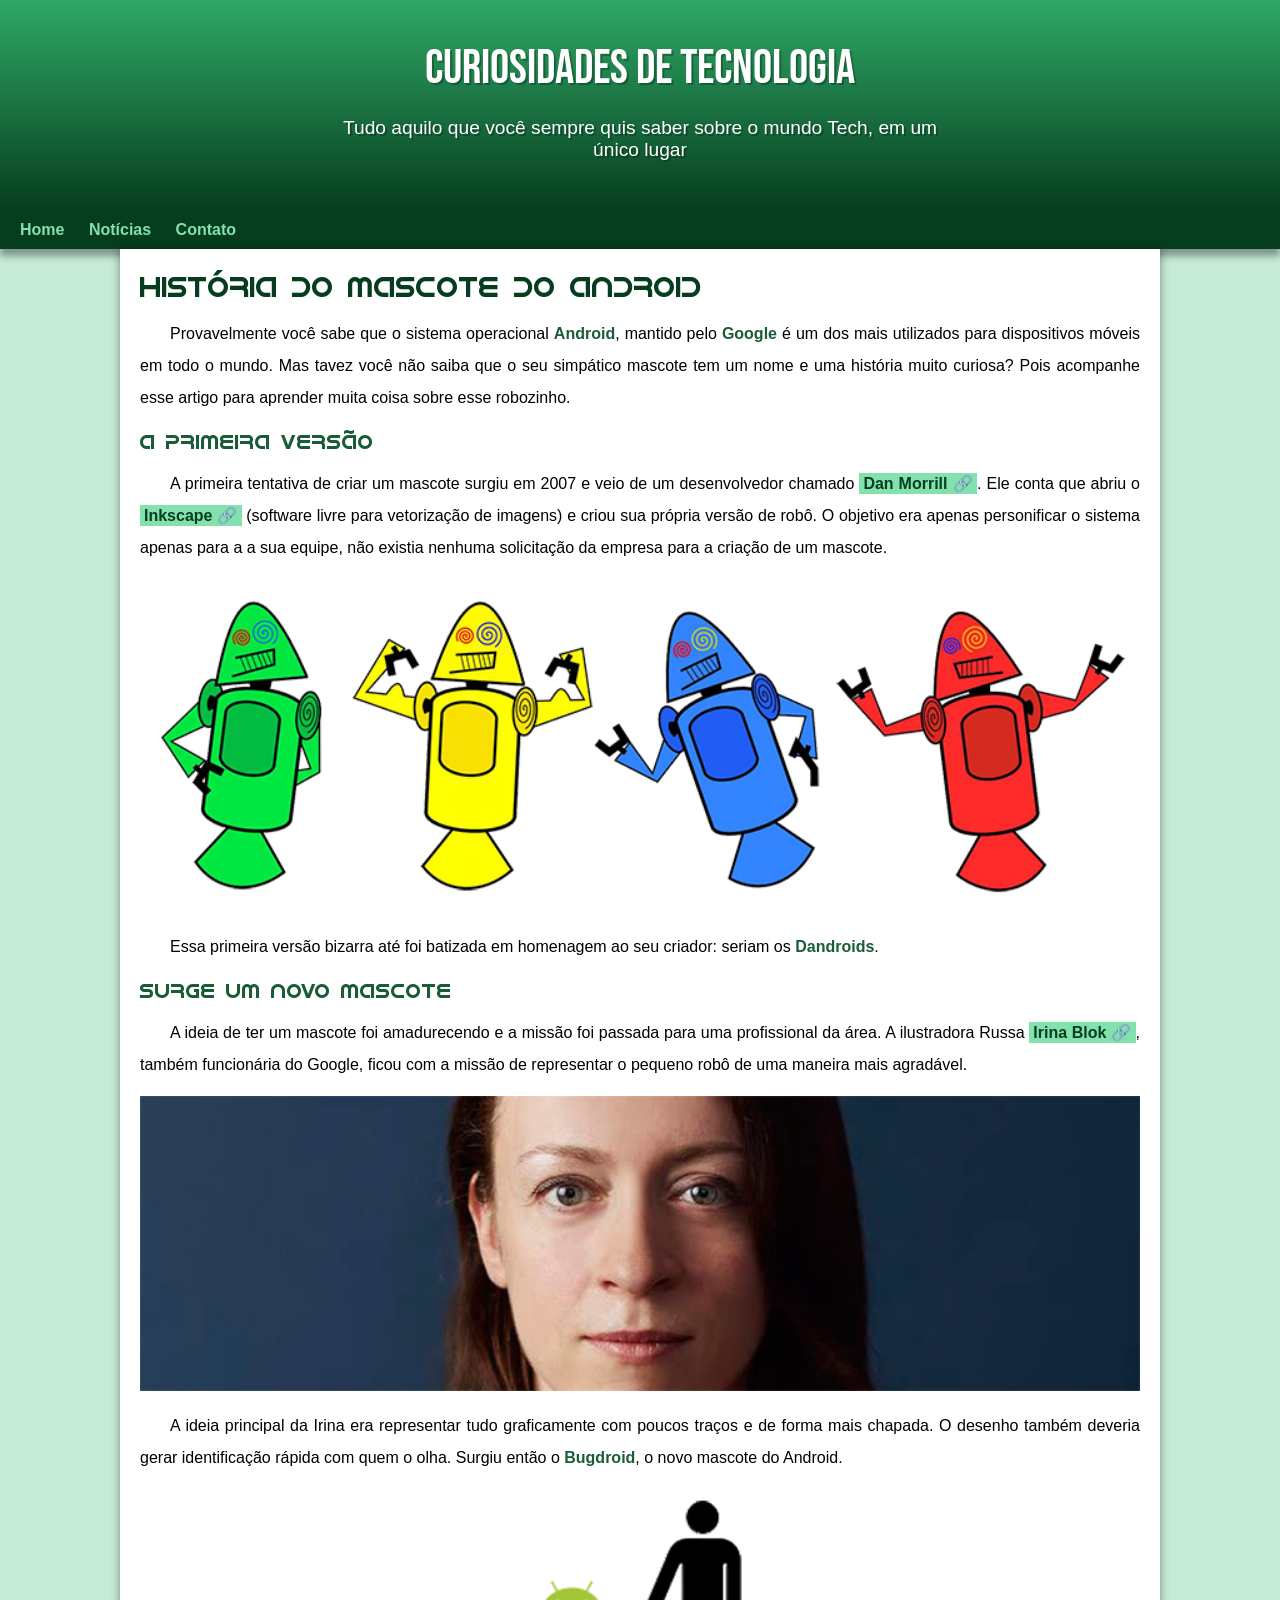
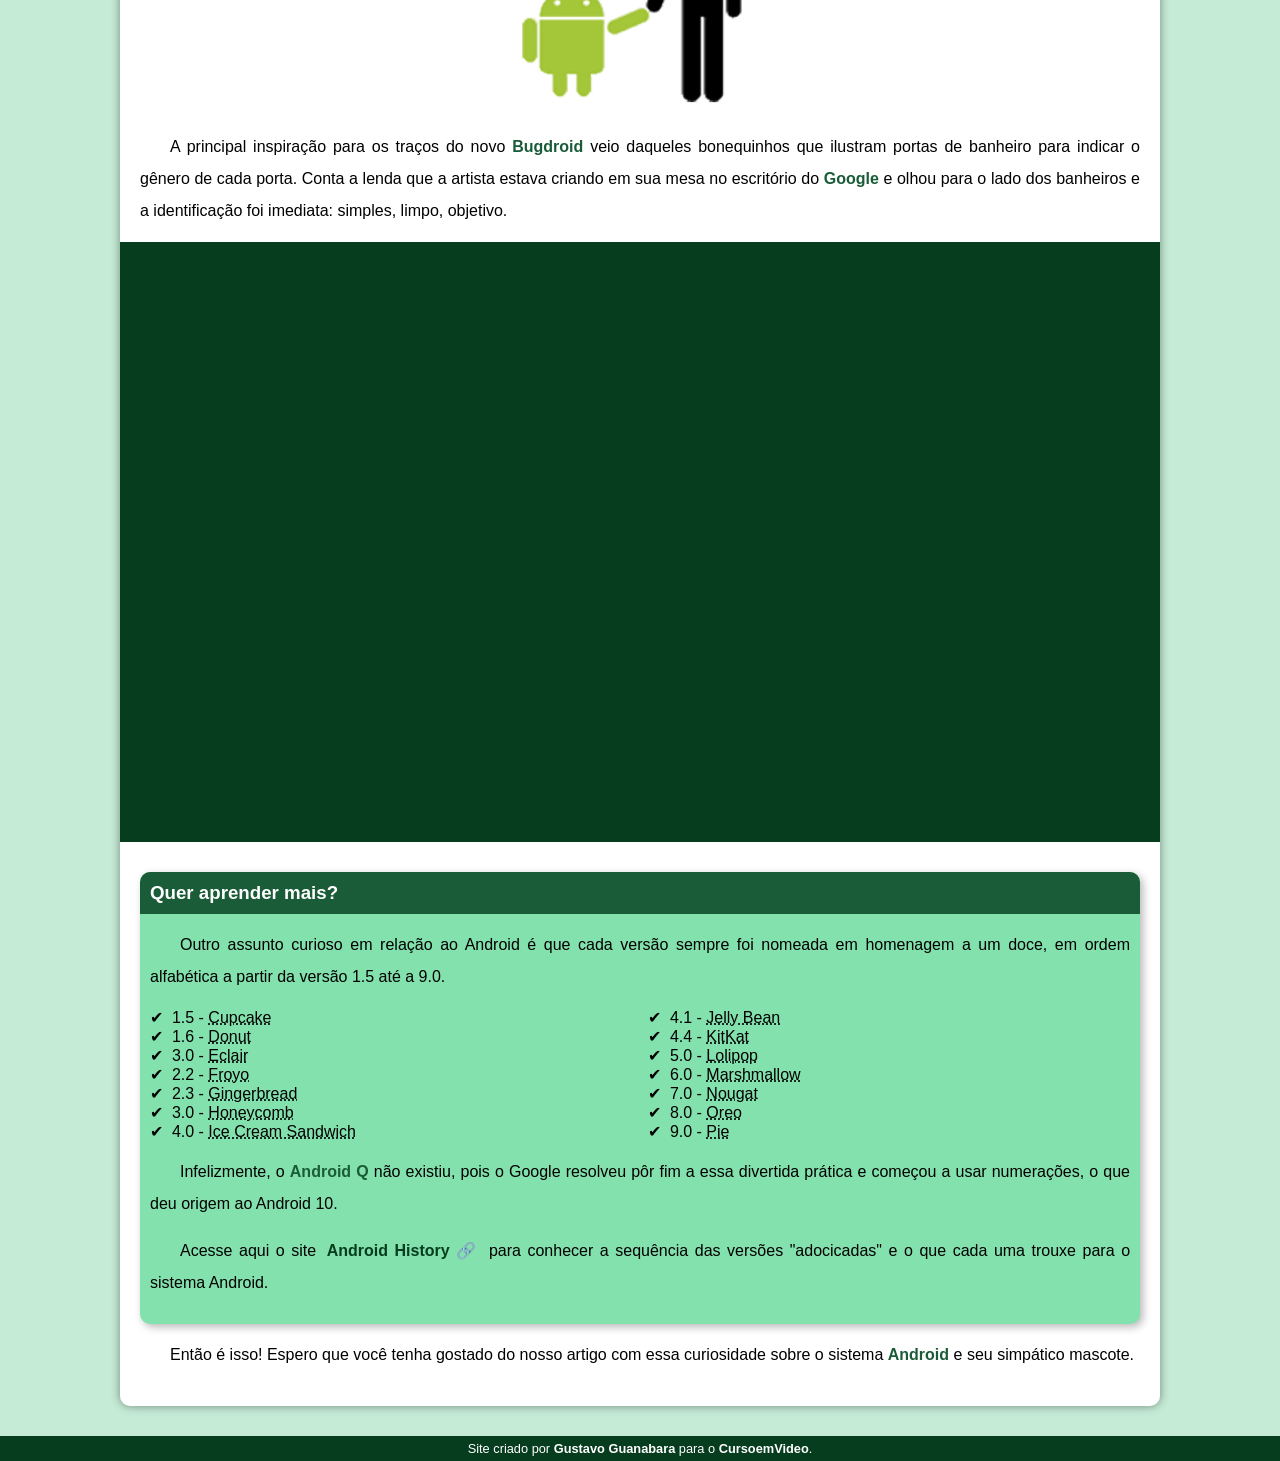
<file: index.html>
<!DOCTYPE html>
<html lang="pt-br">
<head>
    <meta charset="UTF-8">
    <meta name="viewport" content="width=device-width, initial-scale=1.0">
    <title>Como surgiu o mascote do Android?</title>
    <link rel="shortcut icon" href="imagens/favicon.ico" type="image/x-icon">
    <link rel="stylesheet" href="style/style.css">
</head>
<body>
    <header>
        <h1>Curiosidades de Tecnologia</h1>
        <p>Tudo aquilo que você sempre quis saber sobre o mundo Tech, em um único lugar</p>
    </header>
    <nav>
        <a href="#">Home</a>
        <a href="#">Notícias</a>
        <a href="#">Contato</a>
    </nav>
    <main>
        <article>
            <h1>História do Mascote do Android</h1>

            <p>Provavelmente você sabe que o sistema operacional <strong>Android</strong>, mantido pelo <strong>Google</strong> é um dos mais utilizados para dispositivos móveis em todo o mundo. Mas tavez você não saiba que o seu simpático mascote tem um nome e uma história muito curiosa? Pois acompanhe esse artigo para aprender muita coisa sobre esse robozinho.</p>

            <h2>A primeira versão</h2>

            <p>A primeira tentativa de criar um mascote surgiu em 2007 e veio de um desenvolvedor chamado <a href="https://androidcommunity.com/dan-morrill-shows-us-the-android-mascot-that-almost-was-20130103/" target="_blank" class="externo">Dan Morrill</a>. Ele conta que abriu o <a href="https://inkscape.org/pt-br/" target="_blank" class="externo">Inkscape</a> (software livre para vetorização de imagens) e criou sua própria versão de robô. O objetivo era apenas personificar o sistema apenas para a a sua equipe, não existia nenhuma solicitação da empresa para a criação de um mascote.</p>

           <picture>
                <source media="(max-width: 670px)" srcset="imagens/dan-droids-pq.png">
                <img src="imagens/dan-droids.png" alt="Primeiro mascote do Android">
            </picture>

            <p>Essa primeira versão bizarra até foi batizada em homenagem ao seu criador: seriam os <strong>Dandroids</strong>.</p>

            <h2>Surge um novo mascote</h2>

            <p>A ideia de ter um mascote foi amadurecendo e a missão foi passada para uma profissional da área. A ilustradora Russa <a href="https://www.irinablok.com/android" target="_blank" class="externo">Irina Blok</a>, também funcionária do Google, ficou com a missão de representar o pequeno robô de uma maneira mais agradável.</p>

            <picture>
                <source media="(max-width: 670px)" srcset="imagens/irina-blok-pq.jpg">
                <img src="imagens/irina-blok.jpg" alt="Irina Block, criadora do Bugdroid">
            </picture>

            <p>A ideia principal da Irina era representar tudo graficamente com poucos traços e de forma mais chapada. O desenho também deveria gerar identificação rápida com quem o olha. Surgiu então o <strong>Bugdroid</strong>, o novo mascote do Android.</p>

            <img src="imagens/bugdroid.png" class="pequena" alt="Bugdroid">

            <p>A principal inspiração para os traços do novo <strong>Bugdroid</strong> veio daqueles bonequinhos que ilustram portas de banheiro para indicar o gênero de cada porta. Conta a lenda que a artista estava criando em sua mesa no escritório do <strong>Google</strong> e olhou para o lado dos banheiros e a identificação foi imediata: simples, limpo, objetivo.</p>

            <div class="video">
                <iframe width="560" height="315" src="https://www.youtube.com/embed/l2UDgpLz20M" title="YouTube video player" frameborder="0" allow="accelerometer; autoplay; clipboard-write; encrypted-media; gyroscope; picture-in-picture; web-share" allowfullscreen></iframe>
            </div>
            
            <aside>
                <h3>Quer aprender mais?</h3>

                <p>Outro assunto curioso em relação ao Android é que cada versão sempre foi nomeada em homenagem a um doce, em ordem alfabética a partir da versão 1.5 até a 9.0.</p>

                <ul>
                    <li>1.5 - <abbr title="Bolo de Copo">Cupcake</abbr></li>
                    <li>1.6 - <abbr title="Rosquinha">Donut</abbr></li>
                    <li>3.0 - <abbr title="Bomba">Eclair</abbr></li>
                    <li>2.2 - <abbr title="Iogurte Congelado">Froyo</abbr></li>
                    <li>2.3 - <abbr title="Biscoito de Gengibre">Gingerbread</abbr></li>
                    <li>3.0 - <abbr title="Favo de Mel">Honeycomb</abbr></li>
                    <li>4.0 - <abbr title="Sanduíche de Sorvete">Ice Cream Sandwich</abbr></li>
                    <li>4.1 - <abbr title="Jujuba">Jelly Bean</abbr></li>
                    <li>4.4 - <abbr title="KitKat">KitKat</abbr></li>
                    <li>5.0 - <abbr title="Pirulito">Lolipop</abbr></li>
                    <li>6.0 - <abbr title="Marshmallow">Marshmallow</abbr></li>
                    <li>7.0 - <abbr title="Torrone">Nougat</abbr></li>
                    <li>8.0 - <abbr title="Oreo">Oreo</abbr></li>
                    <li>9.0 - <abbr title="Torta">Pie</abbr></li>
                </ul>

                <p>Infelizmente, o <strong>Android Q</strong> não existiu, pois o Google resolveu pôr fim a essa divertida prática e começou a usar numerações, o que deu origem ao Android 10.</p>

                <p>Acesse aqui o site <a href="https://www.android.com/intl/en_uk/history/#/donut" target="_blank" class="externo">Android History</a> para conhecer a sequência das versões "adocicadas" e o que cada uma trouxe para o sistema Android.</p>
            </aside>
            <p>Então é isso! Espero que você tenha gostado do nosso artigo com essa curiosidade sobre o sistema <strong>Android</strong> e seu simpático mascote.</p>
        </article>
    </main>
    <footer>
        <p>Site criado por <a href="https://github.com/gustavoguanabara" target="_blank">Gustavo Guanabara</a> para o <a href="https://www.youtube.com/@CursoemVideo" target="_blank">CursoemVideo</a>.</p>
    </footer>
</body>
</html>
</file>
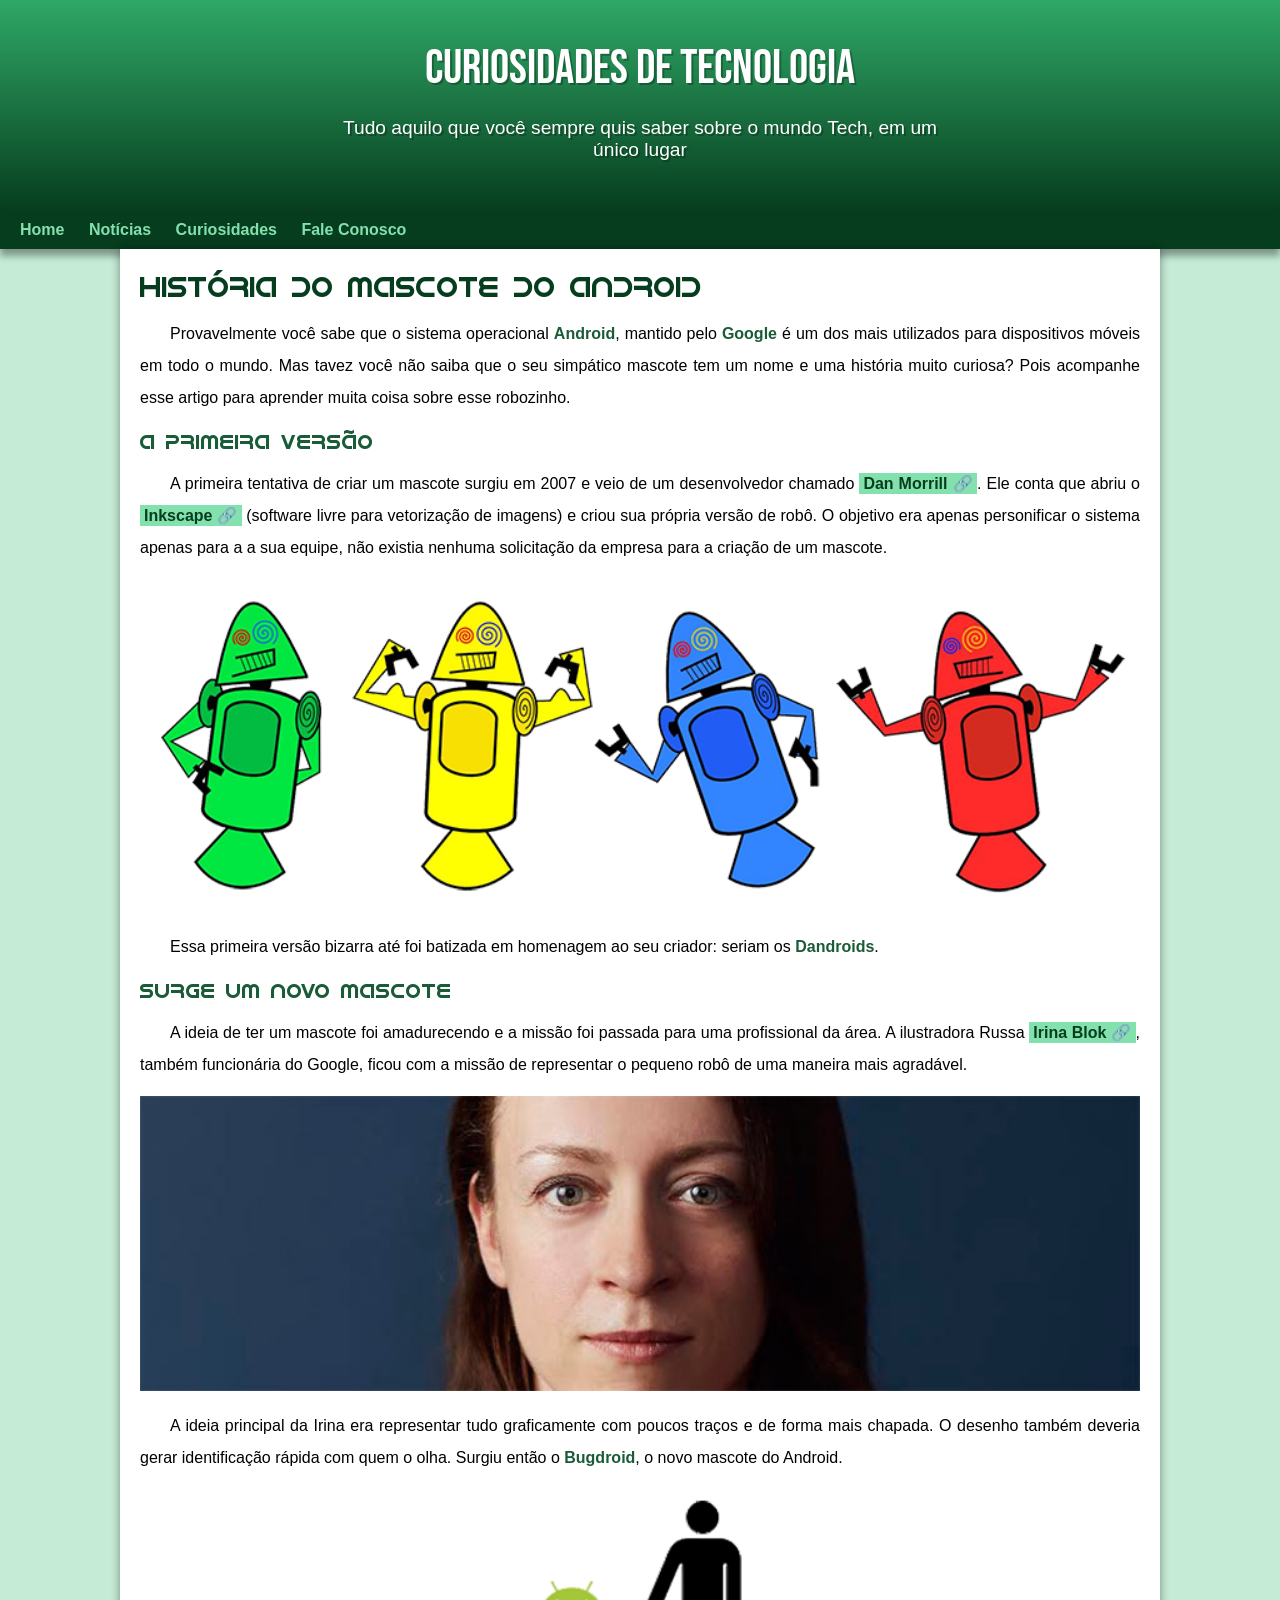
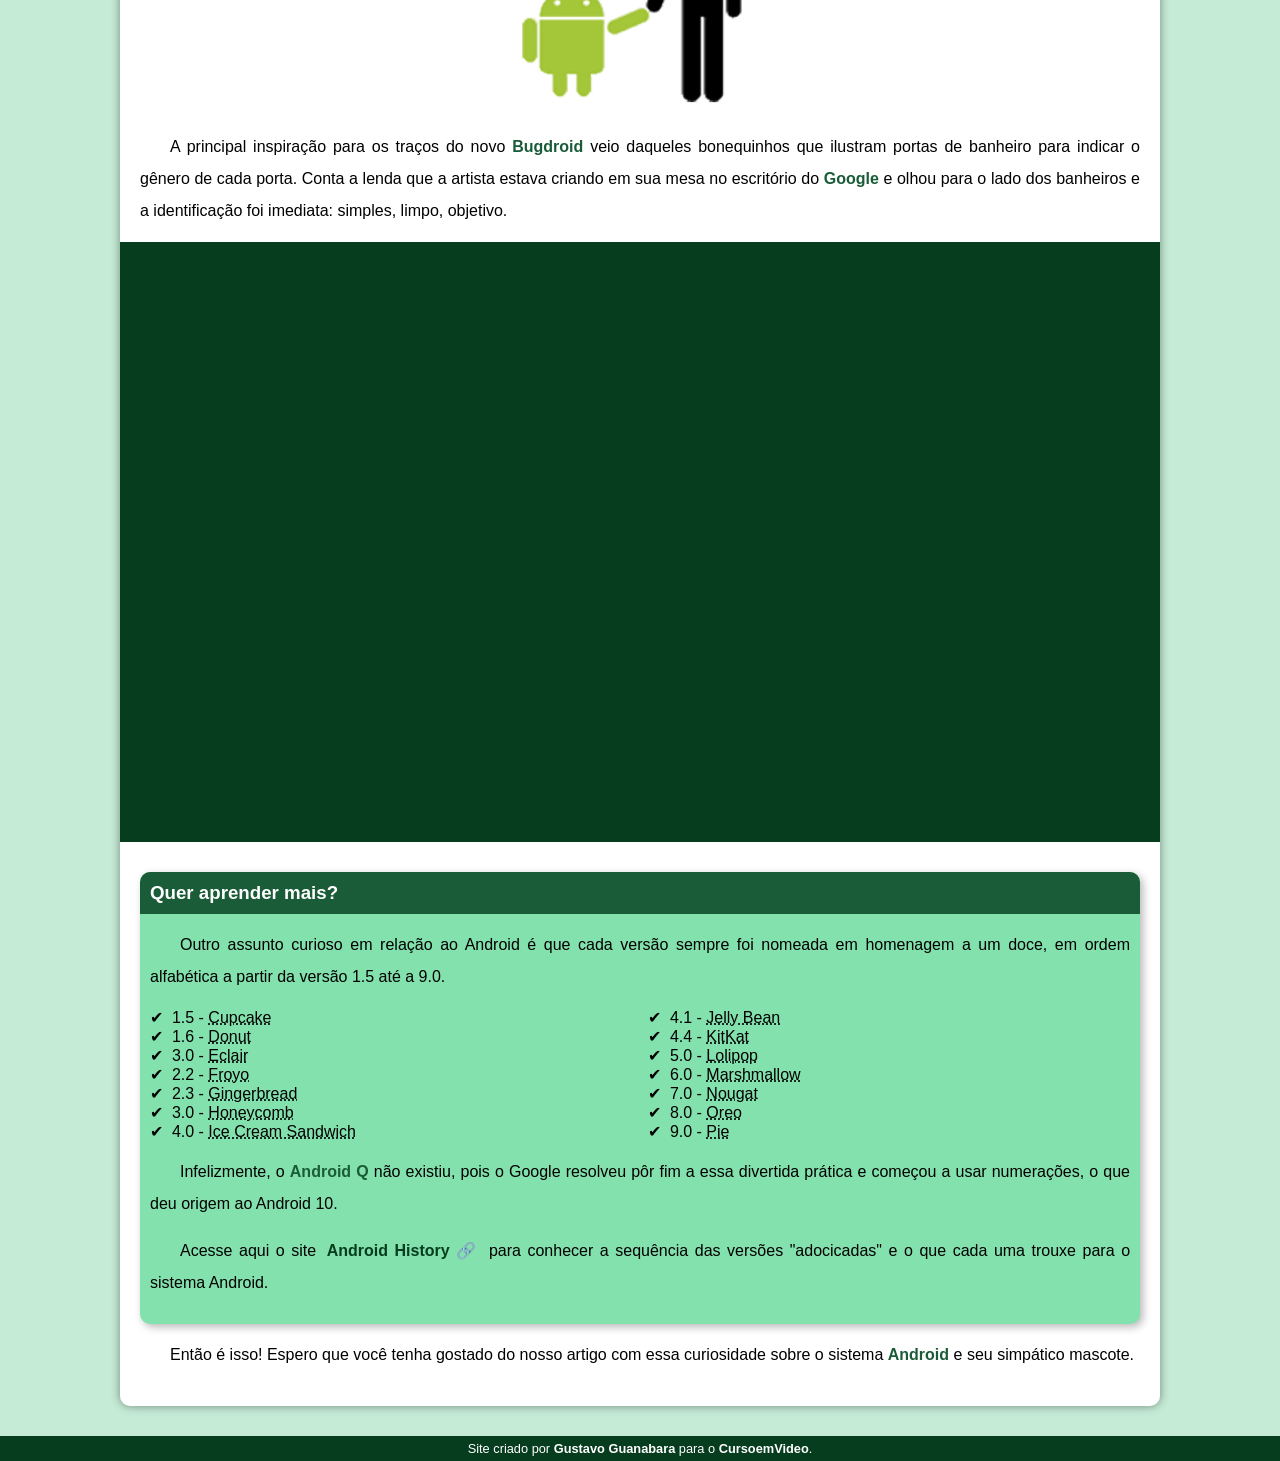
<file: index.html.html>
<!DOCTYPE html>
<html lang="pt-br">
<head>
    <meta charset="UTF-8">
    <meta name="viewport" content="width=device-width, initial-scale=1.0">
    <title>Como surgiu o mascote do Android?</title>
    <link rel="shortcut icon" href="imagens/favicon.ico" type="image/x-icon">
    <link rel="stylesheet" href="style/style.css">
</head>
<body>
    <header>
        <h1>Curiosidades de Tecnologia</h1>
        <p>Tudo aquilo que você sempre quis saber sobre o mundo Tech, em um único lugar</p>
    </header>
    <nav>
        <a href="#">Home</a>
        <a href="#">Notícias</a>
        <a href="#">Curiosidades</a>
        <a href="#">Fale Conosco</a>
    </nav>
    <main>
        <article>
            <h1>História do Mascote do Android</h1>

            <p>Provavelmente você sabe que o sistema operacional <strong>Android</strong>, mantido pelo <strong>Google</strong> é um dos mais utilizados para dispositivos móveis em todo o mundo. Mas tavez você não saiba que o seu simpático mascote tem um nome e uma história muito curiosa? Pois acompanhe esse artigo para aprender muita coisa sobre esse robozinho.</p>

            <h2>A primeira versão</h2>

            <p>A primeira tentativa de criar um mascote surgiu em 2007 e veio de um desenvolvedor chamado <a href="https://androidcommunity.com/dan-morrill-shows-us-the-android-mascot-that-almost-was-20130103/" target="_blank" class="externo">Dan Morrill</a>. Ele conta que abriu o <a href="https://inkscape.org/pt-br/" target="_blank" class="externo">Inkscape</a> (software livre para vetorização de imagens) e criou sua própria versão de robô. O objetivo era apenas personificar o sistema apenas para a a sua equipe, não existia nenhuma solicitação da empresa para a criação de um mascote.</p>

           <picture>
                <source media="(max-width: 670px)" srcset="imagens/dan-droids-pq.png">
                <img src="imagens/dan-droids.png" alt="Primeiro mascote do Android">
            </picture>

            <p>Essa primeira versão bizarra até foi batizada em homenagem ao seu criador: seriam os <strong>Dandroids</strong>.</p>

            <h2>Surge um novo mascote</h2>

            <p>A ideia de ter um mascote foi amadurecendo e a missão foi passada para uma profissional da área. A ilustradora Russa <a href="https://www.irinablok.com/android" target="_blank" class="externo">Irina Blok</a>, também funcionária do Google, ficou com a missão de representar o pequeno robô de uma maneira mais agradável.</p>

            <picture>
                <source media="(max-width: 670px)" srcset="imagens/irina-blok-pq.jpg">
                <img src="imagens/irina-blok.jpg" alt="Irina Block, criadora do Bugdroid">
            </picture>

            <p>A ideia principal da Irina era representar tudo graficamente com poucos traços e de forma mais chapada. O desenho também deveria gerar identificação rápida com quem o olha. Surgiu então o <strong>Bugdroid</strong>, o novo mascote do Android.</p>

            <img src="imagens/bugdroid.png" class="pequena" alt="Bugdroid">

            <p>A principal inspiração para os traços do novo <strong>Bugdroid</strong> veio daqueles bonequinhos que ilustram portas de banheiro para indicar o gênero de cada porta. Conta a lenda que a artista estava criando em sua mesa no escritório do <strong>Google</strong> e olhou para o lado dos banheiros e a identificação foi imediata: simples, limpo, objetivo.</p>

            <div class="video">
                <iframe width="560" height="315" src="https://www.youtube.com/embed/l2UDgpLz20M" title="YouTube video player" frameborder="0" allow="accelerometer; autoplay; clipboard-write; encrypted-media; gyroscope; picture-in-picture; web-share" allowfullscreen></iframe>
            </div>
            
            <aside>
                <h3>Quer aprender mais?</h3>

                <p>Outro assunto curioso em relação ao Android é que cada versão sempre foi nomeada em homenagem a um doce, em ordem alfabética a partir da versão 1.5 até a 9.0.</p>

                <ul>
                    <li>1.5 - <abbr title="Bolo de Copo">Cupcake</abbr></li>
                    <li>1.6 - <abbr title="Rosquinha">Donut</abbr></li>
                    <li>3.0 - <abbr title="Bomba">Eclair</abbr></li>
                    <li>2.2 - <abbr title="Iogurte Congelado">Froyo</abbr></li>
                    <li>2.3 - <abbr title="Biscoito de Gengibre">Gingerbread</abbr></li>
                    <li>3.0 - <abbr title="Favo de Mel">Honeycomb</abbr></li>
                    <li>4.0 - <abbr title="Sanduíche de Sorvete">Ice Cream Sandwich</abbr></li>
                    <li>4.1 - <abbr title="Jujuba">Jelly Bean</abbr></li>
                    <li>4.4 - <abbr title="KitKat">KitKat</abbr></li>
                    <li>5.0 - <abbr title="Pirulito">Lolipop</abbr></li>
                    <li>6.0 - <abbr title="Marshmallow">Marshmallow</abbr></li>
                    <li>7.0 - <abbr title="Torrone">Nougat</abbr></li>
                    <li>8.0 - <abbr title="Oreo">Oreo</abbr></li>
                    <li>9.0 - <abbr title="Torta">Pie</abbr></li>
                </ul>

                <p>Infelizmente, o <strong>Android Q</strong> não existiu, pois o Google resolveu pôr fim a essa divertida prática e começou a usar numerações, o que deu origem ao Android 10.</p>

                <p>Acesse aqui o site <a href="https://www.android.com/intl/en_uk/history/#/donut" target="_blank" class="externo">Android History</a> para conhecer a sequência das versões "adocicadas" e o que cada uma trouxe para o sistema Android.</p>
            </aside>
            <p>Então é isso! Espero que você tenha gostado do nosso artigo com essa curiosidade sobre o sistema <strong>Android</strong> e seu simpático mascote.</p>
        </article>
    </main>
    <footer>
        <p>Site criado por <a href="https://github.com/gustavoguanabara" target="_blank">Gustavo Guanabara</a> para o <a href="https://www.youtube.com/@CursoemVideo" target="_blank">CursoemVideo</a>.</p>
    </footer>
</body>
</html>
</file>
<file: style/style.css>
@charset "UTF-8";

@import url('https://fonts.googleapis.com/css2?family=Bebas+Neue&display=swap');

@font-face {
    font-family: 'Android';
    src: url('../fontes/IDroid.otf') format('opentype');
    font-weight: normal;
}

:root {
    --cor0: #c5ebd6;
    --cor1: #83e1ad;
    --cor2: #3ddc84;
    --cor3: #2fa866;
    --cor4: #1a5c37;
    --cor5: #063d1e;

    --fonte-padrao: Arial, Verdana, Helvetica, sans-serif;
    --fonte-destaque: 'Bebas Neue', 'cursive';
    --fonte-android: 'Android', 'cursive';
}

* {
    margin: 0px;
    padding: 0px;   
}

body {
    background-color: var(--cor0);
    font-family: var(--fonte-padrao);
}

a.externo::after {
    content: '\00A0\1F517';
}

header {
    background-image: linear-gradient(to bottom, var(--cor3), var(--cor5));
    min-height: 150px;
    text-align: center;
    padding-top: 40px;
}

header > h1 {
    color: white;
    font-family: var(--fonte-destaque);
    font-size: 3em;
    font-weight: normal;
    margin-bottom: 20px;
    text-shadow: 2px 2px 0px rgba(0, 0, 0, 0.267);
}

header > p {
    font-family: var(--fonte-padrao);
    font-size: 1.2em;
    color: white;
    max-width: 600px;
    padding-right: 10px;
    padding-left: 10px;
    margin: auto;
    padding-bottom: 50px;
    text-shadow: 2px 2px 0px rgba(0, 0, 0, 0.267);
}

nav {
    background-color: var(--cor5);
    padding: 10px;
    box-shadow: 0px 7px 7px rgba(0, 0, 0, 0.363);
}

nav > a {
    color: var(--cor1);
    padding: 10px;
    border-radius: 5px;
    text-decoration: none;
    font-weight: bold;
    transition-duration: 0.5s;
}

nav > a:hover {
    background-color: var(--cor3);
    color: var(--cor5);
 }

main {
    min-width: 300px;
    max-width: 1000px;
    margin: auto;
    margin-bottom: 30px;
    padding: 20px;
    background-color: white;
    box-shadow: 0px 0px 10px rgba(0, 0, 0, 0.418
    );
    border-bottom-left-radius: 10px;
    border-bottom-right-radius: 10px;
}

main > article > h1 {
    color:var(--cor5);
    font-family: var(--fonte-android);
    font-weight: normal;
    font-size: 1.8em;
}

main > article > h2 {
    font-family: var(--fonte-android);
    color: var(--cor4);
    font-size: 1.3em;
    font-weight: normal;
}

main p {
    margin: 15px 0px;
    text-align: justify;
    text-indent: 30px;
    font-size: 1em;
    line-height: 2em;
 }

main strong {
    color: var(--cor4);
    font-weight: bold;
}

main a {
    text-decoration: none;
    font-weight: bold;
    color: var(--cor5);
    background-color: var(--cor1);
    padding: 2px 4px;
}

main a:hover {
    text-decoration: underline;
    color: var(--cor4);
}

main img {
    width: 100%;
}

main img.pequena {
    max-width: 350px;
    display: block;
    margin: auto;
}

div.video {
    background-color: var(--cor5);
    margin: 0px -20px 30px -20px;
    padding: 20px;
    padding-bottom: 58%;
    position:relative;
}

div.video > iframe {
    position: absolute;
    top: 5%;
    left: 5%;
    width: 90%;
    height: 90%;
}

aside {
    background-color: var(--cor1);
    padding: 10px;
    border-radius: 10px;
    box-shadow: 3px 3px 8px rgba(0, 0, 0, 0.281);
}

aside > h3 {
    background-color: var(--cor4);
    color: white;
    padding: 10px;
    margin: -10px -10px 0px -10px;
    border-radius: 10px 10px 0px 0px;
}

aside > ul {
    list-style-type: '\2714\00A0\00A0';
    list-style-position: inside;
    columns: 2;
}

footer {
    background-color: var(--cor5);
    color: white;
    text-align: center;
    font-size: 0.8em;
    padding: 5px;
}

footer > p > a {
    color: white;
    font-weight: bolder;
    text-decoration: none;
}

footer a:hover {
    text-decoration: underline;
    color: var(--cor1);
}
</file>
